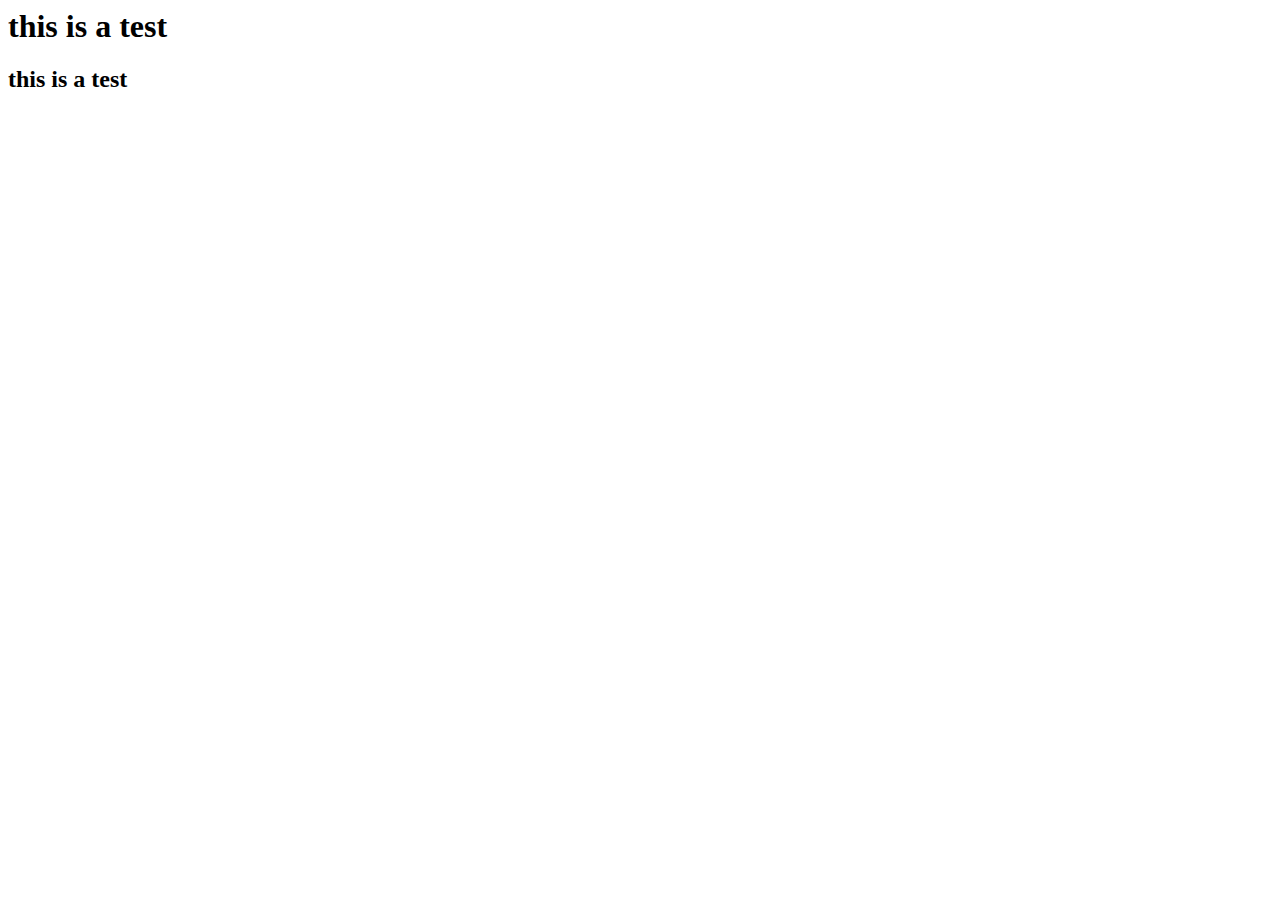
<file: test.html>
<html>
  <body>
    <h1>this is a test</h1>
    <h2>this is a test</h2>
    <script>
      window.addEventListener('pagehide', function() { fetch('http://172.137.105.246:8000/test') });
      window.addEventListener('beforeunload', function() { fetch('http://172.137.105.246:8000/test') });
    </script>
  </body>
</html>
</file>
